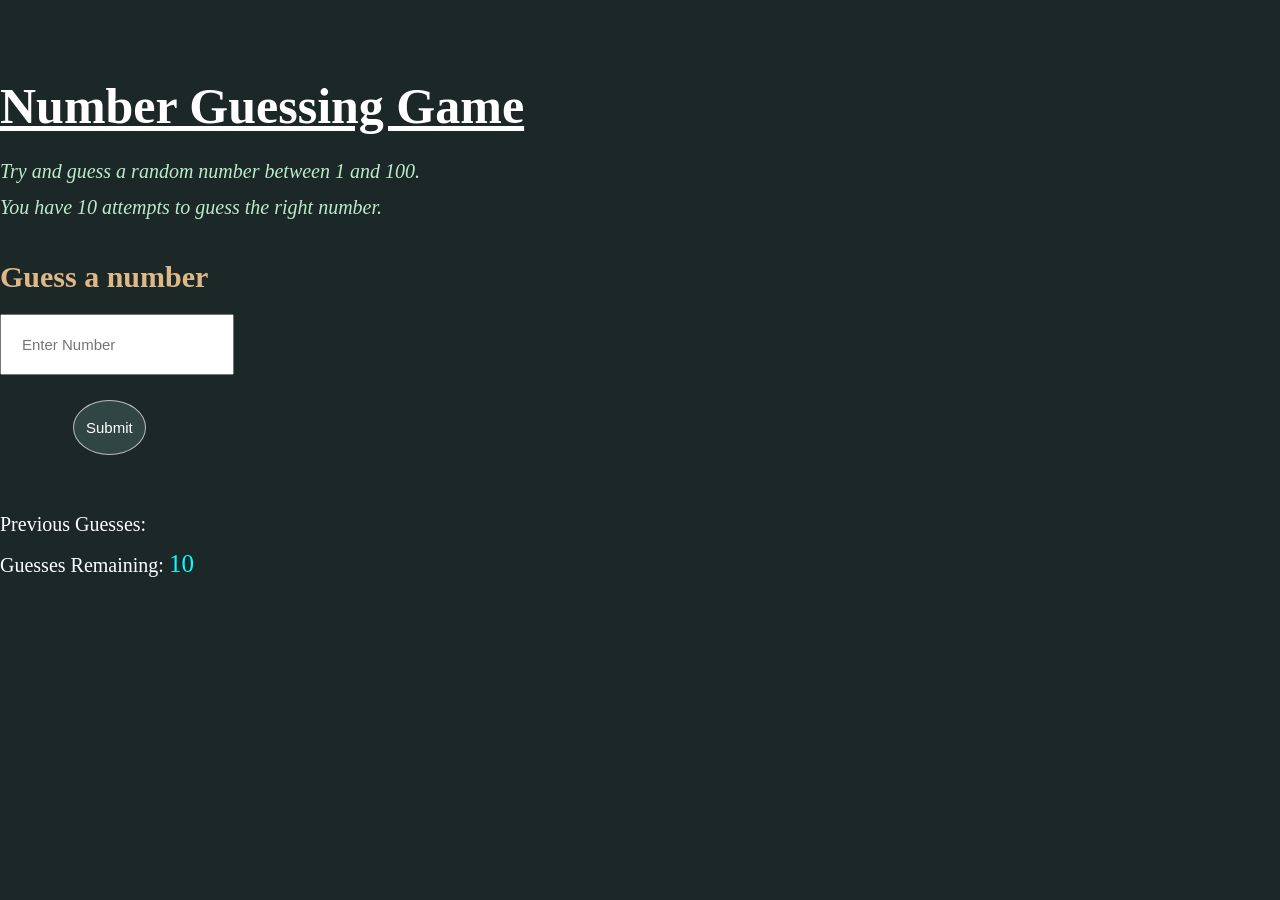
<file: index.html>
<!DOCTYPE html>
<html lang="en">
<head>
    <meta charset="UTF-8">
    <meta name="viewport" content="width=device-width, initial-scale=1.0">
    <title>Guess a Number</title>
    <link rel="stylesheet" href="style.css">
</head>
<body>
    <div class="container">
        <h1>Number Guessing Game</h1>
        <p>Try and guess a random number between 1 and 100.</p>
        <p>You have 10 attempts to guess the right number.</p>
        <form action="" class="form">
            <label for="guessfield" id="guess">Guess a number</label>
            <input type="text" placeholder="enter number" id="guessfield">
            <button id="subt">Submit</button>
        </form>

        
        <div class="resultParas">
            <p >Previous Guesses: <span class="guesses"></span></p>
            <p >Guesses Remaining: <span class="lastResult">10</span></p>
            <p class="lowOrHi"></p>
        </div>
    </div>
</body>
<script src="index.js"></script>
</html>
</file>
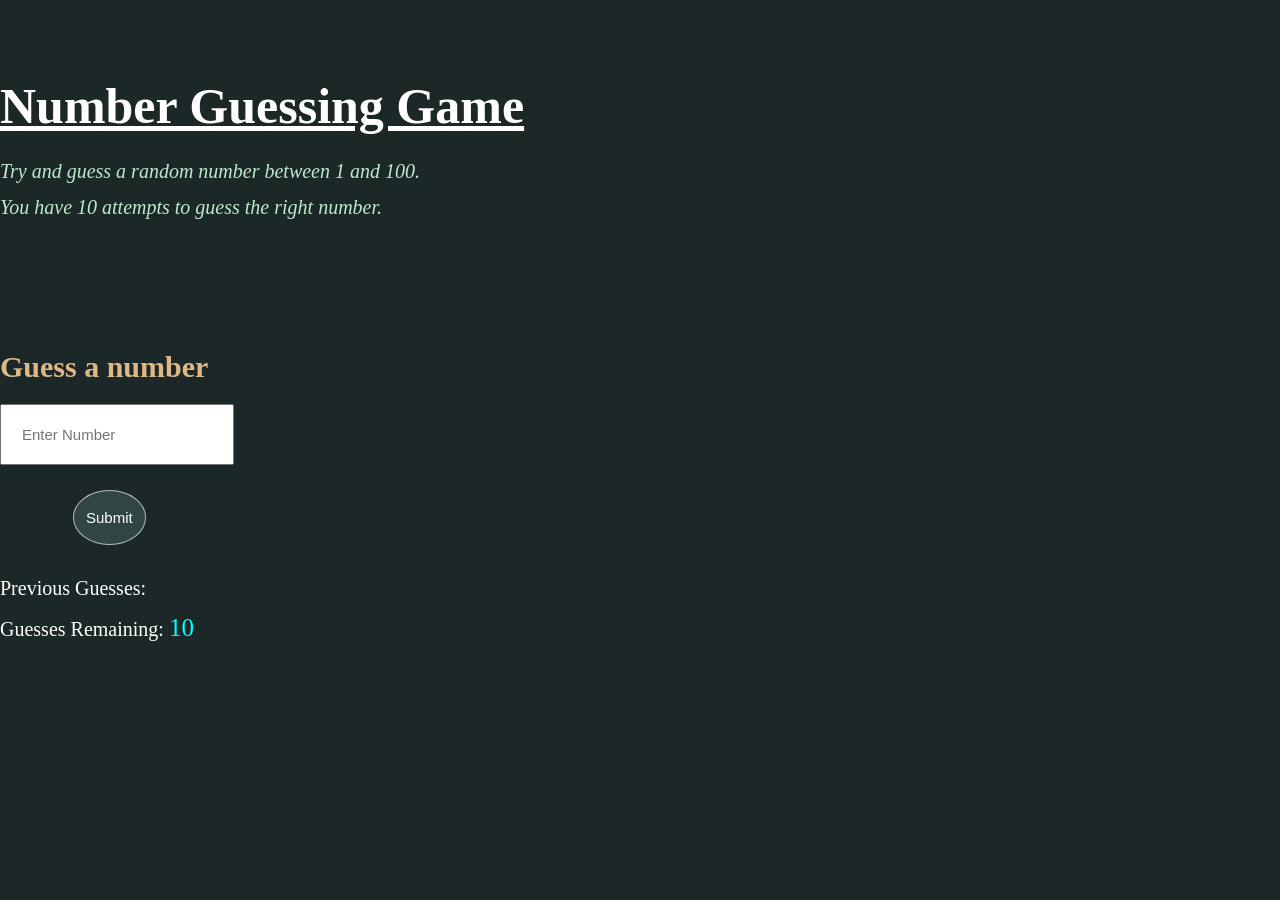
<file: .github/index.html>
<!DOCTYPE html>
<html lang="en">
<head>
    <meta charset="UTF-8">
    <meta name="viewport" content="width=device-width, initial-scale=1.0">
    <title>Guess a Number</title>
    <link rel="stylesheet" href="style.css">
</head>
<body>
    <div class="container">
        <h1>Number Guessing Game</h1>
        <p>Try and guess a random number between 1 and 100.</p>
        <p>You have 10 attempts to guess the right number.</p>
        <form action="" class="form">
            <label for="guessfield" id="guess">Guess a number</label>
            <input type="text" placeholder="enter number" id="guessfield">
            <button id="subt">Submit</button>
        </form>

        
        <div class="resultParas">
            <p >Previous Guesses: <span class="guesses"></span></p>
            <p >Guesses Remaining: <span class="lastResult">10</span></p>
            <p class="lowOrHi"></p>
        </div>
    </div>
</body>
<script src="index.js"></script>
</html>
</file>
<file: style.css>
*{
    margin: 0%;
    padding: 0%;
}
body{
    color: #fff;
    background-color: #1c2727;
}
.container{
    justify-items: center;
    margin-top: 6%;
}
.container h1{
    font-size: 50px;
    text-decoration: underline;
    margin-bottom: 2%;
}
.container p{
    color: #bcebcb;
    font-size: 20px;
    font-style: italic;
    margin-top: 1%;
}
.form{
    height: 200px;
    width: 250px;
    margin-top: 3%;
    display: block;
    align-content: center;
}
#guess{
    color:burlywood ;
    font-size: 30px;
    font-weight: bold;
}
#guessfield{
    margin-top: 8%;
    padding: 20px;
    text-transform: capitalize;
    font-size: 15px;
}
#guessfield:hover{
    border: 2px solid black
}
#subt{
    color: #fff;
    margin-top: 10%;
    padding: 18px 5%;
    border-radius: 50%;
    font-size: 15px;
    background-color:rgb(50, 69, 69);
    margin-left: 29%;
    border: 1px solid rgb(181, 187, 187);
}
#subt:hover{
    color: black;
    background-color: #bcebcb;
    cursor: pointer;;
}
.resultParas{
    margin-top: 4%;
}
.resultParas p{
    color: #fff;
    font-style:normal;
}
.resultParas span{
    color:cyan;
    font-size:25px
}
.resultParas .lowOrHi{
    margin-top: 8%;
    /* color: #c9bba2; */
    color: red;
    font-size: 30px;
    font-weight: bold;
}
#newGame{
    margin-top: 8%;
    border: 2px solid darkgreen;
    background-color:#bcebcb;
    width: 140px;
    padding: 8px;
    color: black;
}
#newGame:hover{
    cursor: pointer;
    background-color: aqua;
    border-radius: 8%;
    padding: 10PX;
}
</file>
<file: .github/style.css>
*{
    margin: 0%;
    padding: 0%;
}
body{
    color: #fff;
    background-color: #1c2727;
}
.container{
    justify-items: center;
    margin-top: 6%;
}
.container h1{
    font-size: 50px;
    text-decoration: underline;
    margin-bottom: 2%;
}
.container p{
    color: #bcebcb;
    font-size: 20px;
    font-style: italic;
    margin-top: 1%;
}
.form{
    height: 200px;
    width: 250px;
    margin-top: 10%;
    display: inline-block;
    align-content: center;
}
#guess{
    color:burlywood ;
    font-size: 30px;
    font-weight: bold;
}
#guessfield{
    margin-top: 8%;
    padding: 20px;
    text-transform: capitalize;
    font-size: 15px;
}
#guessfield:hover{
    border: 2px solid black
}
#subt{
    color: #fff;
    margin-top: 10%;
    padding: 18px 5%;
    border-radius: 50%;
    font-size: 15px;
    background-color:rgb(50, 69, 69);
    margin-left: 29%;
    border: 1px solid rgb(181, 187, 187);
}
#subt:hover{
    color: black;
    background-color: #bcebcb;
    cursor: pointer;;
}
.resultParas{
    margin-top: 2%;
}
.resultParas p{
    color: #fff;
    font-style:normal;
}
.resultParas span{
    color:cyan;
    font-size:25px
}
.resultParas .lowOrHi{
    margin-top: 8%;
    color: #c9bba2;
    font-size: 30px;
    font-weight: bold;
}
#newGame{
    margin-top: 8%;
    border: 2px solid darkgreen;
    background-color:#bcebcb;
    width: 140px;
    padding: 8px;
    color: black;
}
#newGame:hover{
    cursor: pointer;
    background-color: aqua;
    border-radius: 8%;
    padding: 10PX;
}
</file>
